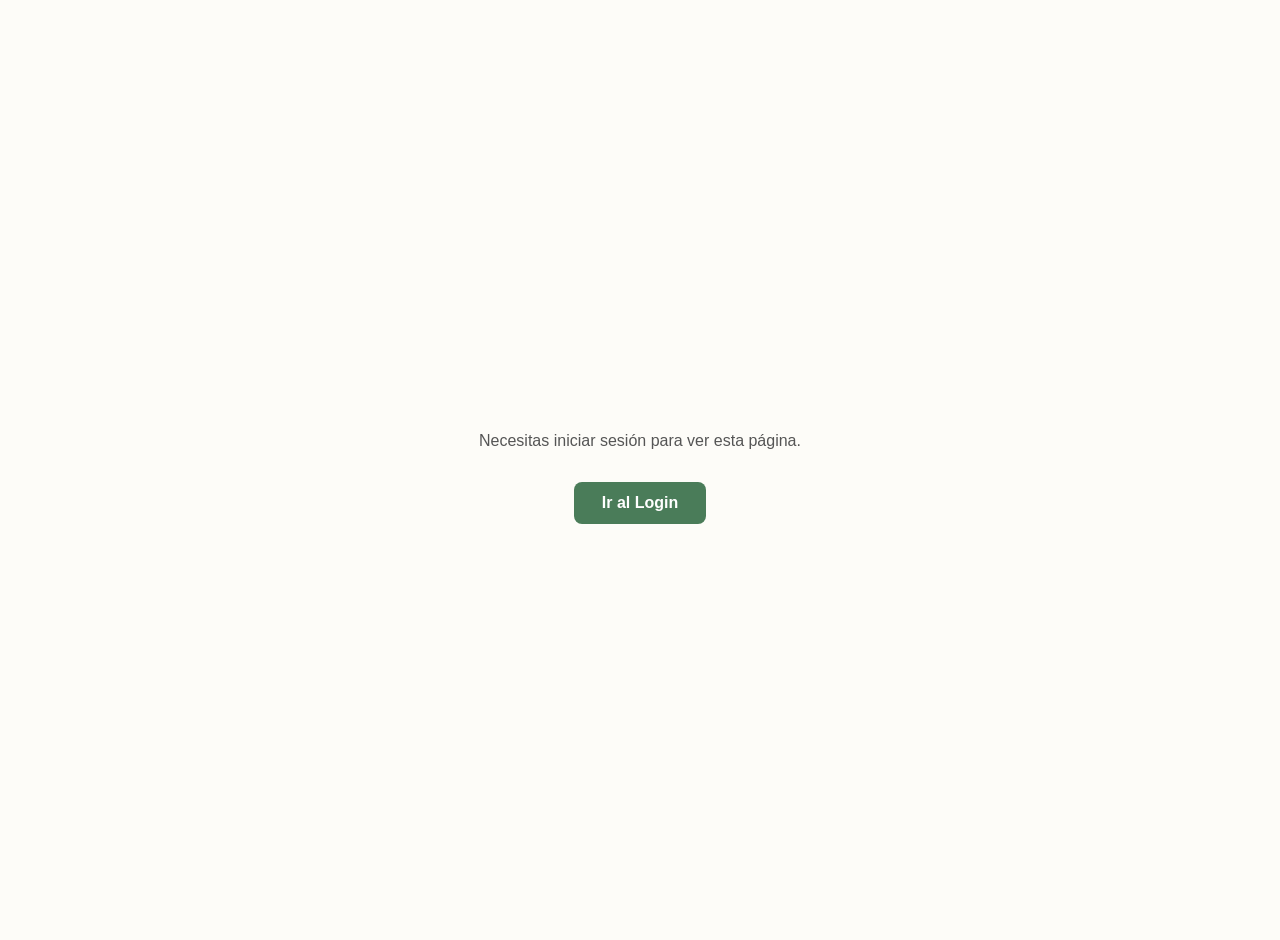
<file: cliente.html>
<!DOCTYPE html>
<html lang="es">
<head>
    <meta charset="UTF-8">
    <meta name="viewport" content="width=device-width, initial-scale=1.0">
    <title>Raíz Edomex | Portal del Cliente</title>
    <style>
        :root {
            --sage: #4A7C59; --sage-dark: #2D5C3E; --sage-pale: #EAF3EC;
            --cream: #FDFCF8; --text-dark: #1C2417; --text-muted: #7A7D70;
            --border: rgba(74,124,89,0.15); --radius: 12px;
        }
        * { box-sizing: border-box; }
        body { background: var(--cream); font-family: 'Segoe UI', sans-serif; color: var(--text-dark); margin: 0; padding: 20px; }
        .container { max-width: 1100px; margin: auto; }
        .header-bar { display: flex; justify-content: space-between; align-items: center; margin-bottom: 4px; }
        h1 { margin: 0; }
        .bienvenida { color: var(--text-muted); margin-bottom: 20px; font-size: 14px; }
        .btn-logout { background: #2D5C3E; color: white; border: 1px solid #2D5C3E; padding: 8px 24px; border-radius: 6px; cursor: pointer; font-size: 15px; color: #d9d9d9;}
        .btn-logout:hover { background: #a8adaa; color: white; }
        .search-input { width: 100%; max-width: 520px; padding: 13px 15px; border-radius: var(--radius); border: 1px solid var(--border); margin-bottom: 20px; font-size: 14px; display: block; }
        .main-layout { display: grid; grid-template-columns: 1.5fr 1fr; gap: 25px; align-items: start; }
        .card { background: white; padding: 25px; border-radius: var(--radius); border: 1px solid var(--border); margin-bottom: 16px; }
        .card h3 { margin-top: 0; color: var(--sage-dark); }

        /* Catálogo */
        .product-item { display: flex; justify-content: space-between; align-items: center; padding: 12px 0; border-bottom: 1px solid var(--border); }
        .product-item:last-child { border-bottom: none; }
        .product-info strong { display: block; margin-bottom: 2px; }
        .product-info small { color: var(--text-muted); font-size: 12px; }
        .btn-agregar { background: var(--sage-pale); color: var(--sage-dark); border: 1px solid var(--border); padding: 7px 14px; border-radius: 6px; cursor: pointer; font-weight: 600; font-size: 13px; transition: background 0.2s; }
        .btn-agregar:hover { background: #c3dfc9; }
        .btn-agregar:disabled { opacity: 0.4; cursor: not-allowed; }

        /* Carrito */
        #cart-list { list-style: none; padding: 0; margin: 0 0 12px 0; min-height: 50px; }
        .cart-item { display: flex; justify-content: space-between; align-items: center; padding: 8px 0; border-bottom: 1px solid var(--border); font-size: 14px; }
        .cart-item:last-child { border-bottom: none; }
        .btn-quitar { background: none; border: none; color: #c62828; cursor: pointer; font-size: 15px; padding: 0 4px; }
        .total-line { font-weight: bold; color: var(--sage-dark); text-align: right; font-size: 16px; margin: 8px 0 16px; }
        .btn-order { background: var(--sage); color: white; border: none; padding: 14px; width: 100%; border-radius: 8px; cursor: pointer; font-size: 15px; font-weight: bold; transition: background 0.2s; }
        .btn-order:hover { background: var(--sage-dark); }
        .btn-order:disabled { background: #b0b0b0; cursor: not-allowed; }
        .notif-ok { background: #e8f5e9; border-left: 4px solid var(--sage); padding: 14px; border-radius: 8px; margin-top: 14px; font-size: 14px; display: none; line-height: 1.6; }
        .vacio { color: var(--text-muted); font-size: 14px; font-style: italic; }
        hr { border: none; border-top: 1px solid var(--border); margin: 16px 0; }

        /* Mis Pedidos */
        #mis-pedidos-section { margin-bottom: 20px; }
        #mis-pedidos-section .card { padding: 16px; }
        .pedido-row { padding: 8px 0; border-bottom: 1px solid var(--border); }
        .pedido-row:last-child { border-bottom: none; }
        .pedido-row-header { display: flex; justify-content: space-between; align-items: center; margin-bottom: 3px; font-size: 13px; }
        .chip { display: inline-block; font-size: 11px; padding: 2px 8px; border-radius: 20px; font-weight: 600; margin-bottom: 0; vertical-align: middle; }
        .razon-inline { font-size: 12px; font-style: italic; vertical-align: middle; margin-left: 6px; }
        .razon-motivo { font-size: 12px; color: #721c24; background: #fff5f5; border-left: 3px solid #c62828; padding: 5px 9px; border-radius: 4px; margin-top: 6px; font-style: italic; line-height: 1.4; }
        .chip-espera     { background: #fff3cd; color: #856404; }
        .chip-confirmado { background: #d4edda; color: #155724; }
        .chip-cancelado  { background: #f8d7da; color: #721c24; }
        .chip-proceso    { background: #d1ecf1; color: #0c5460; }

        /* Pago dentro de Mis Pedidos */
        .pago-box { background: var(--sage-pale); border-radius: 8px; padding: 16px; margin-top: 10px; }
        .pago-box p { margin: 0 0 10px; font-size: 13px; font-weight: 600; color: var(--sage-dark); }
        .pago-select { width: 100%; padding: 10px; border-radius: 6px; border: 1px solid var(--border); font-size: 14px; margin-bottom: 10px; background: white; }
        .pago-info-box { background: white; border-radius: 6px; padding: 12px; font-size: 13px; line-height: 1.7; margin-bottom: 10px; }
        .pago-input { width: 100%; padding: 10px; border-radius: 6px; border: 1px solid var(--border); font-size: 14px; margin-bottom: 8px; background: white; }
        .pago-row-2 { display: flex; gap: 8px; }
        .razon-box { display: none; }

        /* Notificaciones compactas */
        #notif-section { margin-bottom: 16px; display: none; }
        .notif-strip { border-radius: 8px; padding: 12px 16px; margin-bottom: 8px; display: flex; justify-content: space-between; align-items: center; gap: 12px; font-size: 13px; }
        .notif-strip:last-child { margin-bottom: 0; }
        .notif-strip-ok  { background: #e8f5e9; border-left: 4px solid #2e7d32; color: #1b5e20; }
        .notif-strip-err { background: #fff0f0; border-left: 4px solid #c62828; color: #721c24; }
        .notif-strip span { flex: 1; line-height: 1.4; }
        .notif-pagar { background: #2e7d32; color: white; border: none; padding: 7px 14px; border-radius: 6px; cursor: pointer; font-size: 12px; font-weight: 700; white-space: nowrap; }
        .notif-pagar:hover { background: #1b5e20; }

        /* Toast */
        .toast { position: fixed; top: 24px; right: 24px; padding: 16px 20px; border-radius: 10px; color: white; font-size: 14px; font-weight: 600; max-width: 340px; z-index: 9999; line-height: 1.5; box-shadow: 0 6px 24px rgba(0,0,0,0.18); animation: toastIn 0.4s ease; cursor: pointer; }
        .toast-ok  { background: #2e7d32; }
        .toast-err { background: #c62828; }
        @keyframes toastIn  { from { transform: translateX(120%); opacity: 0; } to { transform: translateX(0); opacity: 1; } }
        @keyframes toastOut { from { transform: translateX(0); opacity: 1; } to { transform: translateX(120%); opacity: 0; } }
    </style>
</head>
<body>

<div class="container">
    <div class="header-bar">
        <h1>🌱 LU’UM POCHTLAN | cliente</h1>
        <button class="btn-logout" onclick="cerrarSesion()">Cerrar sesión</button>
    </div>
    <p class="bienvenida" id="bienvenida"></p>

    <input type="text" id="search" class="search-input" oninput="filtrarProductos()" placeholder="Buscar productos...">

    <div class="main-layout">
        <div class="card">
            <h3>Catálogo de Productos</h3>
            <div id="lista-productos"><p class="vacio">Cargando productos...</p></div>
        </div>

        <div>
            <div class="card">
                <h3>🛒 Mi Pedido</h3>
                <ul id="cart-list"><li class="vacio">El carrito está vacío.</li></ul>
                <div class="total-line" id="total-line" style="display:none">
                    Total: $<span id="total-monto">0.00</span> MXN
                </div>
                <hr>
                <p style="font-size:13px;color:var(--text-muted);margin:0 0 12px">
                    El proveedor confirmará tu pedido antes del pago.
                </p>
                <button class="btn-order" id="btn-confirmar" onclick="confirmarPedido()" disabled>
                    Enviar Pedido
                </button>
                <div class="notif-ok" id="notif-ok"></div>
            </div>
        </div>
    </div>

    <!-- NOTIFICACIONES COMPACTAS -->
    <div id="notif-section">
        <div id="lista-notif"></div>
    </div>

    <div id="mis-pedidos-section" style="display:none">
        <div class="card">
            <h3>📋 Mis Pedidos</h3>
            <div id="lista-mis-pedidos"></div>
        </div>
    </div>
</div>

<script>
    const API = 'http://localhost:3000';

    const usuarioGuardado = JSON.parse(localStorage.getItem('usuario') || '{}');
    if (!usuarioGuardado.id) {
        document.body.innerHTML = `
            <div style="display:flex;justify-content:center;align-items:center;min-height:100vh;font-family:sans-serif;flex-direction:column;gap:16px">
                <p style="font-size:16px;color:#555">Necesitas iniciar sesión para ver esta página.</p>
                <a href="login.html" style="background:#4A7C59;color:white;padding:12px 28px;border-radius:8px;text-decoration:none;font-weight:bold">Ir al Login</a>
            </div>`;
    } else {
        document.getElementById('bienvenida').textContent = `Hola, ${usuarioGuardado.nombre} 👋`;
        cargarProductos();
        cargarMisPedidos();
        setInterval(cargarMisPedidos, 15000);
    }

    function cerrarSesion() {
        localStorage.removeItem('usuario');
        window.location.href = 'login.html';
    }

    let todosLosProductos = [];
    let carrito = [];

    // ── CATÁLOGO ─────────────────────────────────────────────
    async function cargarProductos() {
        try {
            const res = await fetch(`${API}/api/productos`);
            todosLosProductos = await res.json();
            renderizarProductos(todosLosProductos);
        } catch {
            document.getElementById('lista-productos').innerHTML = '<p style="color:red">Error al cargar productos.</p>';
        }
    }

    function renderizarProductos(lista) {
        const el = document.getElementById('lista-productos');
        if (!lista.length) { el.innerHTML = '<p class="vacio">No hay productos disponibles.</p>'; return; }
        el.innerHTML = lista.map(p => `
            <div class="product-item">
                <div class="product-info">
                    <strong>${p.nombre}</strong>
                    <small>${p.categoria || ''} &nbsp;·&nbsp; $${Number(p.precio).toFixed(2)} &nbsp;·&nbsp; Stock: ${p.stock}</small>
                </div>
                <button class="btn-agregar"
                    onclick="agregarAlCarrito(${p.id_producto}, '${p.nombre.replace(/'/g,"\\'")}', ${p.precio})"
                    ${p.stock === 0 ? 'disabled' : ''}>
                    ${p.stock === 0 ? 'Sin stock' : '+ Agregar'}
                </button>
            </div>`).join('');
    }

    function filtrarProductos() {
        const q = document.getElementById('search').value.toLowerCase();
        renderizarProductos(todosLosProductos.filter(p =>
            p.nombre.toLowerCase().includes(q) ||
            (p.categoria && p.categoria.toLowerCase().includes(q))
        ));
    }

    // ── CARRITO ──────────────────────────────────────────────
    function agregarAlCarrito(id_producto, nombre, precio) {
        const ex = carrito.find(i => i.id_producto === id_producto);
        if (ex) { ex.cantidad++; } else {
            carrito.push({ id_producto, nombre, precio: Number(precio), cantidad: 1 });
        }
        renderizarCarrito();
    }

    function quitarDelCarrito(id_producto) {
        const idx = carrito.findIndex(i => i.id_producto === id_producto);
        if (idx === -1) return;
        carrito[idx].cantidad > 1 ? carrito[idx].cantidad-- : carrito.splice(idx, 1);
        renderizarCarrito();
    }

    function renderizarCarrito() {
        const lista = document.getElementById('cart-list');
        const totalLine = document.getElementById('total-line');
        const btn = document.getElementById('btn-confirmar');
        if (!carrito.length) {
            lista.innerHTML = '<li class="vacio">El carrito está vacío.</li>';
            totalLine.style.display = 'none';
            btn.disabled = true;
            return;
        }
        lista.innerHTML = carrito.map(i => `
            <li class="cart-item">
                <span>${i.nombre} <b>x${i.cantidad}</b></span>
                <span>$${(i.precio * i.cantidad).toFixed(2)}
                    <button class="btn-quitar" onclick="quitarDelCarrito(${i.id_producto})" title="Quitar">✕</button>
                </span>
            </li>`).join('');
        const total = carrito.reduce((s, i) => s + i.precio * i.cantidad, 0);
        document.getElementById('total-monto').textContent = total.toFixed(2);
        totalLine.style.display = 'block';
        btn.disabled = false;
    }

    // ── ENVIAR PEDIDO ────────────────────────────────────────
    async function confirmarPedido() {
        if (!carrito.length) return;
        const btn = document.getElementById('btn-confirmar');
        btn.disabled = true;
        btn.textContent = 'Enviando pedido...';
        try {
            const res = await fetch(`${API}/api/pedidos`, {
                method: 'POST',
                headers: { 'Content-Type': 'application/json' },
                body: JSON.stringify({ id_cliente: usuarioGuardado.id, items: carrito })
            });
            const data = await res.json();
            if (res.ok) {
                const notif = document.getElementById('notif-ok');
                notif.innerHTML = `✅ <b>Pedido #${data.id_pedido} enviado.</b><br>Espera a que el proveedor confirme tu pedido para proceder al pago.`;
                notif.style.display = 'block';
                carrito = [];
                renderizarCarrito();
                setTimeout(() => notif.style.display = 'none', 8000);
                await cargarMisPedidos();
            } else {
                alert('Error: ' + (data.error || data.mensaje));
            }
        } catch {
            alert('Error de conexión con el servidor.');
        } finally {
            btn.disabled = false;
            btn.textContent = 'Enviar Pedido';
        }
    }

    // ── TOAST ────────────────────────────────────────────────
    let prevEstados = {};
    let inicializado = false;

    function mostrarToast(mensaje, tipo = 'ok') {
        const t = document.createElement('div');
        t.className = `toast toast-${tipo}`;
        t.innerHTML = mensaje + '<br><small style="opacity:0.8;font-weight:normal">Toca para cerrar</small>';
        document.body.appendChild(t);
        t.onclick = () => cerrarToast(t);
        setTimeout(() => cerrarToast(t), 7000);
    }

    function cerrarToast(t) {
        t.style.animation = 'toastOut 0.4s ease forwards';
        setTimeout(() => t.remove(), 400);
    }

    // ── MIS PEDIDOS ──────────────────────────────────────────
    async function cargarMisPedidos() {
        try {
            const res = await fetch(`${API}/api/pedidos/cliente/${usuarioGuardado.id}`);
            const pedidos = await res.json();

            const section = document.getElementById('mis-pedidos-section');
            if (!pedidos.length) { section.style.display = 'none'; return; }

            section.style.display = 'block';

            // ── Notificaciones compactas ──────────────────────
            const accionables = pedidos.filter(p => p.estado === 'confirmado' || p.estado === 'cancelado');
            const notifSection = document.getElementById('notif-section');
            const listaNotif = document.getElementById('lista-notif');
            if (accionables.length) {
                notifSection.style.display = 'block';
                listaNotif.innerHTML = accionables.map(p => {
                    if (p.estado === 'confirmado') {
                        return `<div class="notif-strip notif-strip-ok">
                            <span>✅ <b>Pedido #${p.id_pedido}</b> confirmado por el proveedor — $${Number(p.total).toFixed(2)} MXN. Procede al pago.</span>
                            <button class="notif-pagar" onclick="scrollAPedido(${p.id_pedido})">Pagar ahora ↓</button>
                        </div>`;
                    } else {
                        return `<div class="notif-strip notif-strip-err">
                            <span>✖ <b>Pedido #${p.id_pedido}</b> rechazado${p.razon_rechazo ? ': <em>' + p.razon_rechazo + '</em>' : ''}.</span>
                        </div>`;
                    }
                }).join('');
            } else {
                notifSection.style.display = 'none';
            }

            pedidos.forEach(p => {
                const prev = prevEstados[p.id_pedido];
                if (inicializado && prev !== p.estado) {
                    if (p.estado === 'confirmado') {
                        mostrarToast(`✅ ¡Tu pedido #${p.id_pedido} fue <b>confirmado</b>!<br>Ya puedes proceder con el pago.`, 'ok');
                    } else if (p.estado === 'cancelado') {
                        mostrarToast(`✖ Tu pedido #${p.id_pedido} fue <b>rechazado</b>.<br>Revisa el motivo en Mis Pedidos.`, 'err');
                    }
                }
                prevEstados[p.id_pedido] = p.estado;
            });
            inicializado = true;

            document.getElementById('lista-mis-pedidos').innerHTML = pedidos.map(p => {
                let chip = '', extra = '';
                if (p.estado === 'pendiente') {
                    chip = `<span class="chip chip-espera">⏳ Esperando confirmación del proveedor</span>`;
                } else if (p.estado === 'confirmado') {
                    chip = `<span class="chip chip-confirmado">✅ Confirmado — realiza tu pago</span>`;
                    extra = formPago(p.id_pedido, p.total);
                } else if (p.estado === 'cancelado') {
                    const razon = p.razon_rechazo ? `<div class="razon-motivo">📋 Motivo: "${p.razon_rechazo}"</div>` : '';
                    chip = `<span class="chip chip-cancelado">✖ Rechazado</span>${razon}`;
                } else if (p.estado === 'en_proceso') {
                    chip = `<span class="chip chip-proceso">🚚 Pago recibido — en proceso</span>`;
                }
                return `
                    <div class="pedido-row" id="pedido-row-${p.id_pedido}">
                        <div class="pedido-row-header">
                            <strong>Pedido #${p.id_pedido}</strong>
                            <span style="color:var(--sage-dark);font-weight:bold">$${Number(p.total).toFixed(2)} MXN</span>
                        </div>
                        <div style="font-size:11px;color:#aaa;margin-bottom:4px">${new Date(p.fecha).toLocaleDateString('es-MX')}</div>
                        <div>${chip}${extra}</div>
                    </div>`;
            }).join('');
        } catch (err) {
            console.error('Error cargando mis pedidos:', err);
        }
    }

    function formPago(id_pedido, total) {
        return `
            <div class="pago-box">
                <p>Selecciona tu método de pago:</p>
                <select class="pago-select" id="metodo-${id_pedido}" onchange="mostrarDetallePago(${id_pedido})">
                    <option value="">— Selecciona —</option>
                    <option value="efectivo">💵 Efectivo al recibir</option>
                    <option value="transferencia">🏦 Transferencia bancaria (SPEI)</option>
                    <option value="tarjeta">💳 Tarjeta de crédito / débito</option>
                </select>
                <div id="detalle-pago-${id_pedido}"></div>
                <button class="btn-order" id="btn-pagar-${id_pedido}" onclick="realizarPago(${id_pedido})" style="margin-top:4px">
                    💳 Confirmar Pago — $${Number(total).toFixed(2)} MXN
                </button>
            </div>`;
    }

    function mostrarDetallePago(id_pedido) {
        const metodo = document.getElementById(`metodo-${id_pedido}`).value;
        const div = document.getElementById(`detalle-pago-${id_pedido}`);
        if (metodo === 'efectivo') {
            div.innerHTML = `<div class="pago-info-box">💵 Pagarás en efectivo cuando recibas tu pedido. Ten el monto exacto listo.</div>`;
        } else if (metodo === 'transferencia') {
            div.innerHTML = `
                <div class="pago-info-box">
                    <b>Banco:</b> Raíz Edomex<br>
                    <b>Titular:</b> Comercio Local Edomex<br>
                    <b>Cuenta:</b> 0123 4567 8901<br>
                    <b>CLABE:</b> 012 180 00123456789 0<br>
                    <small>Envía el comprobante por WhatsApp al proveedor.</small>
                </div>`;
        } else if (metodo === 'tarjeta') {
            div.innerHTML = `
                <input class="pago-input" type="text" id="num-${id_pedido}" placeholder="Número de tarjeta (16 dígitos)" maxlength="19" oninput="fmtCard(this)">
                <div class="pago-row-2">
                    <input class="pago-input" type="text" id="exp-${id_pedido}" placeholder="MM/AA" maxlength="5" oninput="fmtExpiry(this)" style="flex:1">
                    <input class="pago-input" type="text" id="cvv-${id_pedido}" placeholder="CVV" maxlength="4" style="flex:1">
                </div>`;
        } else {
            div.innerHTML = '';
        }
    }

    function fmtCard(input) {
        let v = input.value.replace(/\D/g, '').substring(0, 16);
        input.value = v.replace(/(.{4})/g, '$1 ').trim();
    }

    function fmtExpiry(input) {
        let v = input.value.replace(/\D/g, '').substring(0, 4);
        if (v.length >= 2) v = v.substring(0, 2) + '/' + v.substring(2);
        input.value = v;
    }

    function scrollAPedido(id_pedido) {
        document.getElementById('mis-pedidos-section').style.display = 'block';
        const el = document.getElementById(`pedido-row-${id_pedido}`) || document.getElementById('mis-pedidos-section');
        el.scrollIntoView({ behavior: 'smooth', block: 'start' });
    }

    async function realizarPago(id_pedido) {
        const metodo = document.getElementById(`metodo-${id_pedido}`).value;
        if (!metodo) { alert('Selecciona un método de pago.'); return; }
        if (metodo === 'tarjeta') {
            const num = (document.getElementById(`num-${id_pedido}`) || {}).value || '';
            const exp = (document.getElementById(`exp-${id_pedido}`) || {}).value || '';
            const cvv = (document.getElementById(`cvv-${id_pedido}`) || {}).value || '';
            if (num.replace(/\s/g, '').length < 16) { alert('Ingresa un número de tarjeta válido.'); return; }
            if (exp.length < 5) { alert('Ingresa la fecha de vencimiento.'); return; }
            if (cvv.length < 3) { alert('Ingresa el CVV.'); return; }
        }
        const btn = document.getElementById(`btn-pagar-${id_pedido}`);
        btn.disabled = true;
        btn.textContent = 'Procesando...';
        try {
            const res = await fetch(`${API}/api/pedidos/${id_pedido}/pagar`, { method: 'PUT' });
            if (res.ok) {
                mostrarToast(`✅ Pago del pedido #${id_pedido} registrado.<br>Tu pedido está en proceso.`, 'ok');
                await cargarMisPedidos();
            } else {
                alert('Error al procesar el pago.');
                btn.disabled = false;
                btn.textContent = '💳 Confirmar Pago';
            }
        } catch {
            alert('Error de conexión.');
            btn.disabled = false;
        }
    }
</script>
</body>
</html>
</file>
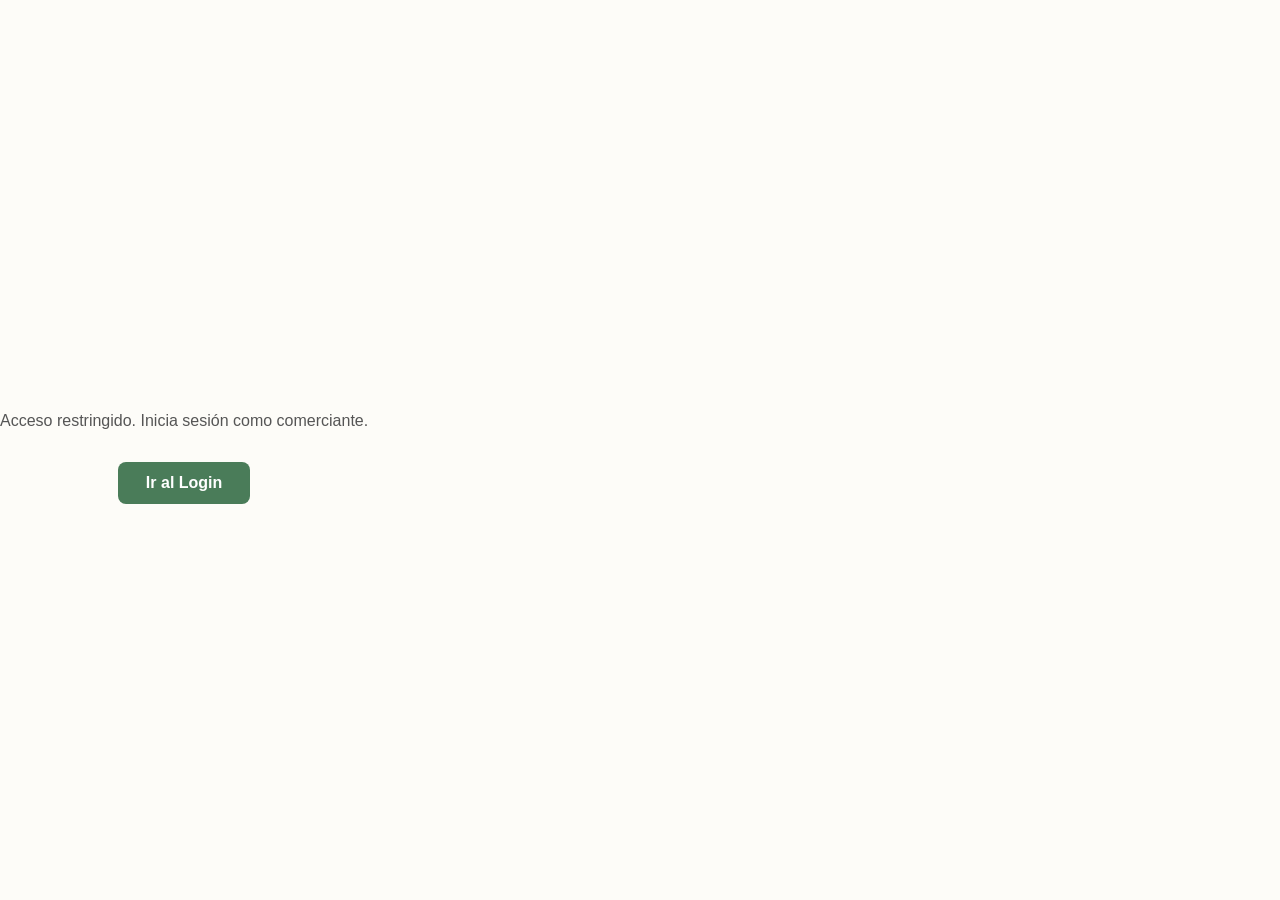
<file: proveedor.html>
<!DOCTYPE html>
<html lang="es">
<head>
    <meta charset="UTF-8">
    <title>Raíz Edomex | Panel Proveedor</title>
    <style>
        :root { --sage: #4A7C59; --sage-dark: #2D5C3E; --cream: #FDFCF8; }
        * { box-sizing: border-box; }
        body { display: flex; margin: 0; font-family: 'Segoe UI', sans-serif; background: var(--cream); }

        nav { width: 240px; background: white; height: 100vh; border-right: 1px solid #ddd; padding: 20px; position: fixed; display: flex; flex-direction: column; gap: 5px; }
        nav h2 { margin: 0 0 20px 0; color: var(--sage-dark); font-size: 18px; }
        .nav-item { background: #5da661; color:white; padding: 17px 15px; cursor: pointer; font-weight: 600; border-radius: 8px; display: flex; align-items: center; gap: 10px; transition: background 0.2s; position: relative; }
        .nav-item:hover { background: #f0f7f2; }
        .nav-logout { margin-top: auto; color: #f6f6f6; font-weight: normal; font-size: 14px; }
        .nav-logout:hover { background: #fff0f0; color: #c62828; }

        .badge { background: #e53935; color: white; border-radius: 50%; width: 20px; height: 20px; font-size: 11px; font-weight: bold; display: none; align-items: center; justify-content: center; position: absolute; right: 12px; }
        .badge.visible { display: flex; }

        main { margin-left: 240px; padding: 30px; width: 100%; }

        .card { background: white; padding: 25px; border-radius: 12px; border: 1px solid #eee; margin-bottom: 20px; }
        .card h1, .card h2 { margin-top: 0; }

        table { width: 100%; border-collapse: collapse; margin-top: 15px; }
        th, td { padding: 12px; border-bottom: 1px solid #eee; text-align: left; font-size: 14px; }
        th { background: #f9f9f9; font-weight: 600; color: var(--sage-dark); }
        input[type=text], input[type=number], select { padding: 8px 10px; border: 1px solid #ddd; border-radius: 6px; font-size: 14px; margin: 4px; }

        .btn { padding: 8px 14px; border-radius: 6px; cursor: pointer; border: none; font-size: 13px; font-weight: 600; transition: opacity 0.2s; }
        .btn:hover { opacity: 0.85; }
        .btn-add    { background: var(--sage); color: white; }
        .btn-del    { background: #c62828; color: white; }
        .btn-ok     { background: #2e7d32; color: white; }
        .btn-cancel { background: #757575; color: white; }

        .pedido-card { border-left: 5px solid #d97706; background: #fffbeb; padding: 18px; margin-bottom: 15px; border-radius: 8px; }
        .pedido-card.confirmado { border-left-color: var(--sage); background: #f0f7f2; }
        .pedido-card.rechazado  { border-left-color: #c62828; background: #fff5f5; opacity: 0.7; }
        .pedido-header  { display: flex; justify-content: space-between; align-items: flex-start; margin-bottom: 10px; }
        .pedido-titulo  { font-weight: bold; font-size: 15px; }
        .pedido-fecha   { font-size: 12px; color: #888; }
        .pedido-detalle { font-size: 13px; color: #444; margin: 8px 0; }
        .pedido-total   { font-weight: bold; color: var(--sage-dark); }
        .pedido-acciones { display: flex; gap: 8px; margin-top: 10px; flex-wrap: wrap; }

        .estado-chip { font-size: 11px; padding: 3px 10px; border-radius: 20px; font-weight: 600; }
        .chip-pendiente { background: #fff3cd; color: #856404; }
        .chip-proceso   { background: #d4edda; color: #155724; }
        .chip-cancelado { background: #f8d7da; color: #721c24; }

        .razon-form textarea { width: 100%; padding: 10px; border: 1px solid #ddd; border-radius: 6px; font-size: 13px; resize: none; height: 75px; font-family: inherit; margin-top: 8px; }
        .razon-form-btns { display: flex; gap: 8px; margin-top: 8px; }
    </style>
</head>
<body>

<nav>
    <h2>LU’UM POCHTLAN | MÉXICO</h2>
    <div class="nav-item" onclick="render('inventario')">📦 Inventario</div>
    <div class="nav-item" onclick="render('pedidos')">
        🚚 Pedidos
        <span class="badge" id="badge-pedidos">0</span>
    </div>
    <div class="nav-item" onclick="render('pagos')">💰 Ganancias</div>
    <div class="nav-item nav-logout" onclick="cerrarSesion()">🚪 Cerrar sesión</div>
</nav>

<main id="app">
    <div class="card">
        <h1>Bienvenido, Proveedor</h1>
        <p>Gestiona tu inventario y recibe pedidos de tus clientes.</p>
    </div>
</main>

<script>
    const API = 'http://localhost:3000';
    let intervaloNotif = null;

    // Verificar sesión al cargar
    const usuarioGuardado = JSON.parse(localStorage.getItem('usuario') || '{}');
    if (!usuarioGuardado.id || usuarioGuardado.rol !== 'comerciante') {
        document.body.innerHTML = `
            <div style="display:flex;justify-content:center;align-items:center;min-height:100vh;font-family:sans-serif;flex-direction:column;gap:16px">
                <p style="font-size:16px;color:#555">Acceso restringido. Inicia sesión como comerciante.</p>
                <a href="login.html" style="background:#4A7C59;color:white;padding:12px 28px;border-radius:8px;text-decoration:none;font-weight:bold">Ir al Login</a>
            </div>`;
    } else {
        render('pedidos');
    }

    function cerrarSesion() {
        localStorage.removeItem('usuario');
        window.location.href = 'login.html';
    }

    async function render(seccion) {
        clearInterval(intervaloNotif);
        const app = document.getElementById('app');

        if (seccion === 'inventario') {
            app.innerHTML = `
                <h1>Gestión de Inventario</h1>
                <div class="card">
                    <input type="text" id="n" placeholder="Nombre del producto">
                    <select id="c"><option>Comida</option><option>Limpieza</option><option>Medicina</option></select>
                    <input type="number" id="p" placeholder="Precio" min="0">
                    <input type="number" id="s" placeholder="Stock" min="0">
                    <button class="btn btn-add" onclick="agregar()">+ Agregar Producto</button>
                </div>
                <div class="card">
                    <table>
                        <thead><tr><th>Producto</th><th>Categoría</th><th>Precio</th><th>Stock</th><th>Acciones</th></tr></thead>
                        <tbody id="tabla-productos"><tr><td colspan="5">Cargando...</td></tr></tbody>
                    </table>
                </div>`;
            await cargarProductos();

        } else if (seccion === 'pedidos') {
            app.innerHTML = `
                <h1>📬 Pedidos Entrantes</h1>
                <div class="card" id="contenedor-pedidos">
                    <p style="color:#888;font-style:italic">Cargando pedidos...</p>
                </div>`;
            await cargarPedidos();
            intervaloNotif = setInterval(cargarPedidos, 10000);

        } else if (seccion === 'pagos') {
            app.innerHTML = `
                <h1>💰 Historial de Ganancias</h1>
                <div class="card" id="card-ganancias"><p>Cargando...</p></div>`;
            cargarGanancias();
        }
    }

    // ─── INVENTARIO ───────────────────────────────────────────
    async function cargarProductos() {
        try {
            const res = await fetch(`${API}/api/productos`);
            const productos = await res.json();
            const tbody = document.getElementById('tabla-productos');
            if (!productos.length) { tbody.innerHTML = '<tr><td colspan="5">No hay productos registrados.</td></tr>'; return; }
            tbody.innerHTML = productos.map(p => `
                <tr>
                    <td>${p.nombre}</td>
                    <td>${p.categoria || '-'}</td>
                    <td>$${Number(p.precio).toFixed(2)}</td>
                    <td>${p.stock}</td>
                    <td><button class="btn btn-del" onclick="borrar(${p.id_producto})">Eliminar</button></td>
                </tr>`).join('');
        } catch {
            document.getElementById('tabla-productos').innerHTML =
                '<tr><td colspan="5" style="color:red">Error al conectar con el servidor.</td></tr>';
        }
    }

    async function agregar() {
        const nombre = document.getElementById('n').value.trim();
        const categoria = document.getElementById('c').value;
        const precio = document.getElementById('p').value;
        const stock = document.getElementById('s').value;
        if (!nombre || !precio || !stock) return alert('Completa todos los campos');
        const res = await fetch(`${API}/api/productos`, {
            method: 'POST', headers: { 'Content-Type': 'application/json' },
            body: JSON.stringify({ nombre, categoria, precio, stock })
        });
        const data = await res.json();
        if (res.ok) {
            document.getElementById('n').value = '';
            document.getElementById('p').value = '';
            document.getElementById('s').value = '';
            await cargarProductos();
        } else {
            alert('Error: ' + (data.error || data.mensaje));
        }
    }

    async function borrar(id) {
        if (!confirm('¿Eliminar este producto?')) return;
        try {
            const res = await fetch(`${API}/api/productos/${id}`, { method: 'DELETE' });
            if (res.ok) { await cargarProductos(); }
            else { const d = await res.json(); alert('No se pudo eliminar: ' + (d.error || 'Error')); }
        } catch { alert('Error de conexión.'); }
    }

    // ─── PEDIDOS ─────────────────────────────────────────────
    async function cargarPedidos() {
        try {
            const res = await fetch(`${API}/api/pedidos/pendientes`);
            const pedidos = await res.json();

            const badge = document.getElementById('badge-pedidos');
            if (pedidos.length > 0) { badge.textContent = pedidos.length; badge.classList.add('visible'); }
            else { badge.classList.remove('visible'); }

            const contenedor = document.getElementById('contenedor-pedidos');
            if (!contenedor) return;

            if (!pedidos.length) {
                contenedor.innerHTML = '<p style="color:#888;font-style:italic;font-size:14px">✅ No hay pedidos pendientes en este momento.</p>';
                return;
            }

            const pedidosConDetalle = await Promise.all(pedidos.map(async p => {
                const dr = await fetch(`${API}/api/pedidos/${p.id_pedido}/detalle`);
                return { ...p, detalle: await dr.json() };
            }));

            contenedor.innerHTML = pedidosConDetalle.map(p => `
                <div class="pedido-card" id="pedido-${p.id_pedido}">
                    <div class="pedido-header">
                        <div>
                            <div class="pedido-titulo">Pedido #${p.id_pedido} — ${p.cliente}</div>
                            <div class="pedido-fecha">${new Date(p.fecha).toLocaleString('es-MX')}</div>
                        </div>
                        <span class="estado-chip chip-pendiente">⏳ Pendiente</span>
                    </div>
                    <div class="pedido-detalle">
                        ${p.detalle.map(d => `• ${d.producto} x${d.cantidad} — $${Number(d.subtotal).toFixed(2)}`).join('<br>')}
                    </div>
                    <div class="pedido-total">Total: $${Number(p.total).toFixed(2)} MXN</div>
                    <div class="pedido-acciones" id="acciones-${p.id_pedido}">
                        <button class="btn btn-ok"  onclick="confirmarPedido(${p.id_pedido})">✔ Confirmar pedido</button>
                        <button class="btn btn-del" onclick="mostrarFormRechazo(${p.id_pedido})">✖ Rechazar</button>
                    </div>
                </div>`).join('');
        } catch (err) {
            const contenedor = document.getElementById('contenedor-pedidos');
            if (contenedor) contenedor.innerHTML = `<p style="color:red">Error al cargar pedidos: ${err.message}</p>`;
        }
    }

    async function confirmarPedido(id) {
        try {
            const res = await fetch(`${API}/api/pedidos/${id}/aceptar`, { method: 'PUT' });
            if (res.ok) {
                const card = document.getElementById(`pedido-${id}`);
                card.classList.add('confirmado');
                card.querySelector('.estado-chip').className = 'estado-chip chip-proceso';
                card.querySelector('.estado-chip').textContent = '✅ Confirmado';
                document.getElementById(`acciones-${id}`).innerHTML =
                    '<em style="color:#2e7d32;font-size:13px">Pedido confirmado — el cliente procederá al pago.</em>';
                setTimeout(cargarPedidos, 1500);
            } else {
                const data = await res.json();
                alert('Error al confirmar el pedido: ' + (data.error || data.mensaje || 'Error desconocido'));
            }
        } catch (err) {
            alert('Error de conexión al confirmar: ' + err.message);
        }
    }

    function mostrarFormRechazo(id) {
        document.getElementById(`acciones-${id}`).innerHTML = `
            <div class="razon-form" style="width:100%">
                <textarea id="razon-${id}" placeholder="Escribe el motivo del rechazo..."></textarea>
                <div class="razon-form-btns">
                    <button class="btn btn-del" onclick="enviarRechazo(${id})">✖ Confirmar rechazo</button>
                    <button class="btn btn-cancel" onclick="cargarPedidos()">Cancelar</button>
                </div>
            </div>`;
    }

    async function enviarRechazo(id) {
        const razon = document.getElementById(`razon-${id}`).value.trim();
        if (!razon) { alert('Escribe el motivo del rechazo para que el cliente sepa qué pasó.'); return; }
        try {
            const res = await fetch(`${API}/api/pedidos/${id}/rechazar`, {
                method: 'PUT', headers: { 'Content-Type': 'application/json' },
                body: JSON.stringify({ razon })
            });
            if (res.ok) {
                const card = document.getElementById(`pedido-${id}`);
                card.classList.add('rechazado');
                card.querySelector('.estado-chip').className = 'estado-chip chip-cancelado';
                card.querySelector('.estado-chip').textContent = '✖ Rechazado';
                document.getElementById(`acciones-${id}`).innerHTML =
                    `<em style="color:#888;font-size:13px">Rechazado: "${razon}"</em>`;
                setTimeout(cargarPedidos, 1500);
            } else {
                const data = await res.json();
                alert('Error al rechazar el pedido: ' + (data.error || data.mensaje || 'Error desconocido'));
            }
        } catch (err) {
            alert('Error de conexión al rechazar: ' + err.message);
        }
    }

    // ─── GANANCIAS ────────────────────────────────────────────
    async function cargarGanancias() {
        try {
            const res = await fetch(`${API}/api/ganancias`);
            const data = await res.json();
            const card = document.getElementById('card-ganancias');
            const filas = !data.pedidos.length
                ? '<p style="color:#888;font-style:italic;margin-top:16px">No hay pedidos pagados aún.</p>'
                : data.pedidos.map(p => `
                    <div style="display:flex;justify-content:space-between;align-items:center;padding:12px 0;border-bottom:1px solid #eee">
                        <div>
                            <strong>Pedido #${p.id_pedido}</strong> — ${p.cliente}<br>
                            <small style="color:#888">${new Date(p.fecha).toLocaleDateString('es-MX',{day:'2-digit',month:'short',year:'numeric'})}</small>
                        </div>
                        <strong style="color:#2D5C3E;font-size:16px">+$${Number(p.total).toFixed(2)}</strong>
                    </div>`).join('');
            card.innerHTML = `
                <div style="display:flex;justify-content:space-between;align-items:center;margin-bottom:20px">
                    <div>
                        <div style="font-size:13px;color:#888;margin-bottom:4px">GANANCIAS TOTALES</div>
                        <div style="font-size:2rem;font-weight:bold;color:#2D5C3E">$${Number(data.total).toFixed(2)} <span style="font-size:14px;font-weight:normal">MXN</span></div>
                    </div>
                    <div style="background:#EAF3EC;padding:10px 20px;border-radius:8px;font-size:13px;color:#2D5C3E;font-weight:600">
                        ${data.pedidos.length} pedido${data.pedidos.length !== 1 ? 's' : ''} pagado${data.pedidos.length !== 1 ? 's' : ''}
                    </div>
                </div>
                <hr style="border:none;border-top:1px solid #eee;margin-bottom:8px">
                <h3 style="margin:0 0 4px">Detalle por pedido</h3>${filas}`;
        } catch {
            document.getElementById('card-ganancias').innerHTML = '<p style="color:red">Error al cargar ganancias.</p>';
        }
    }

    async function verificarBadge() {
        try {
            const res = await fetch(`${API}/api/pedidos/pendientes`);
            const pedidos = await res.json();
            const badge = document.getElementById('badge-pedidos');
            if (pedidos.length > 0) { badge.textContent = pedidos.length; badge.classList.add('visible'); }
            else { badge.classList.remove('visible'); }
        } catch {}
    }

    verificarBadge();
    setInterval(verificarBadge, 15000);
</script>

</body>
</html>
</file>
